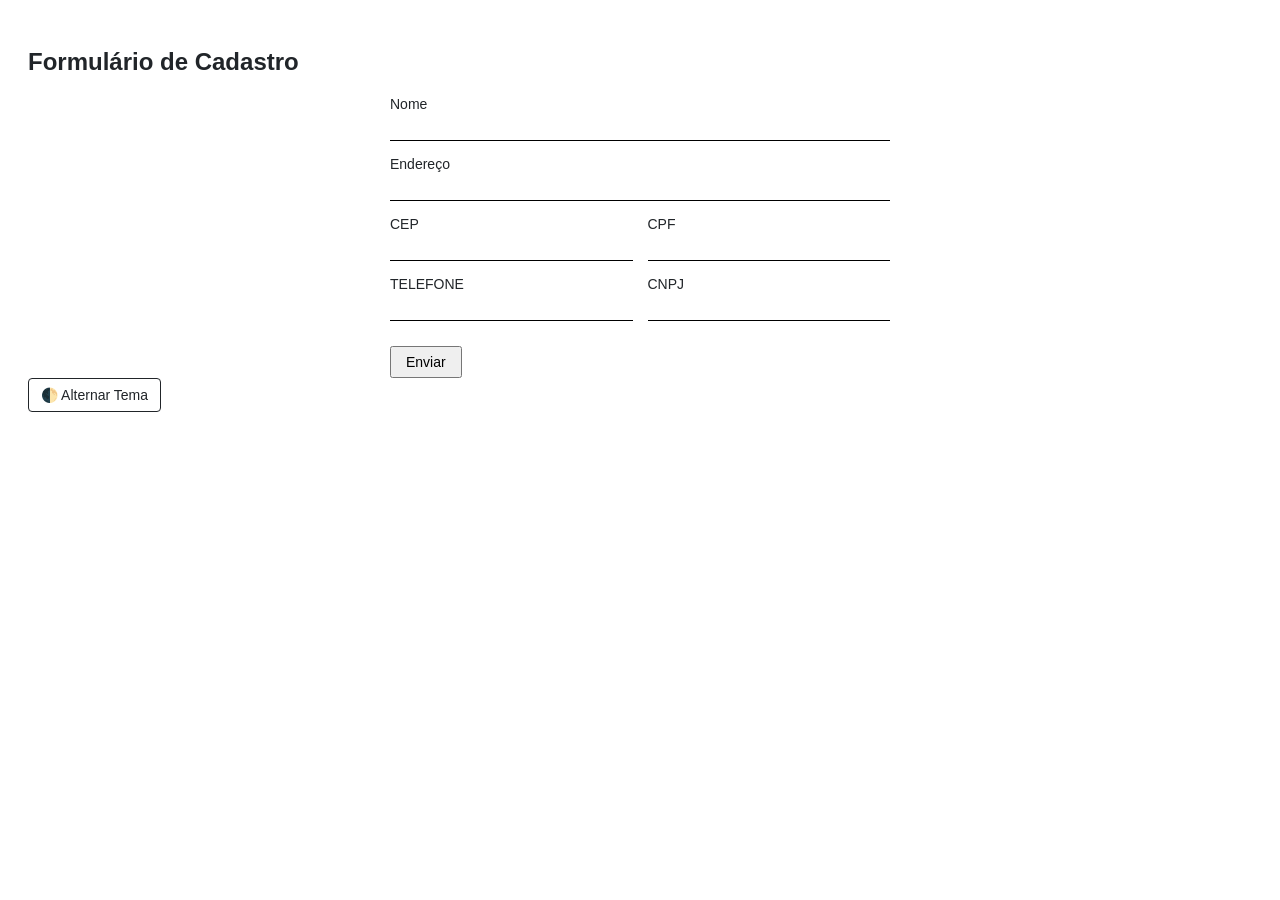
<file: index.html>
<!DOCTYPE html>
<html lang="pt-BR">
<head>
    <meta charset="UTF-8">
    <meta name="viewport" content="width=device-width, initial-scale=1.0">
    <title>Formulário</title>
    <link rel="stylesheet" href="style.css">
</head>
<body>

    <h2>Formulário de Cadastro</h2>

    <form id="meuFormulario">
        <div class="grid-form">
            <div class="campo campo-full">
                <label for="nome">Nome</label>
                <input type="text" id="nome">
            </div>

            <div class="campo campo-full">
                <label for="endereco">Endereço</label>
                <input type="text" id="endereco">
            </div>

            <div class="campo">
                <label for="cep">CEP</label>
                <input type="text" id="cep" oninput="mascara_cep()" maxlength="10">
            </div>

            <div class="campo">
                <label for="cpf">CPF</label>
                <input type="text" id="cpf" oninput="mascara_cpf()" maxlength="14">
            </div>

            <div class="campo">
                <label for="telefone">TELEFONE</label>
                <input type="text" id="telefone" oninput="mascara_telefone()" maxlength="19">
            </div>

            <div class="campo">
                <label for="cnpj">CNPJ</label>
                <input type="text" id="cnpj" oninput="mascara_cnpj()" maxlength="18">
            </div>

            <div class="btn-container">
                <button type="submit" id="botao">Enviar</button>
            </div>
        </div>

        <button id="toggle-dark-mode" class="btn-theme">🌓 Alternar Tema</button>
    </form>

    <script src="main.js">
    </script>
</body>
</html>
</file>
<file: style.css>
body {
    font-family: Arial, sans-serif;
    padding: 20px;
    color: black;
}

.grid-form {
    display: grid;
    grid-template-columns: 1fr 1fr;
    gap: 15px;
    max-width: 500px;
    margin: 0 auto;
}

.campo-full {
    grid-column: span 2;
}

.campo {
    display: flex;
    flex-direction: column;
}

label {
    font-size: 14px;
    margin-bottom: 4px;
}

input {
    border: 0px;
    border-bottom: solid 1px;
    padding: 4px;
    font-size: 14px;
}

input:focus {
    border: solid 1px limegreen;
    outline: none;
}

input:hover {
    border: solid 1px red;
}

.btn-container {
    grid-column: span 2;
    margin-top: 10px;
}

button {
    padding: 6px 14px;
    font-size: 14px;
    cursor: pointer;
}


:root {
    --bg-color: #ffffff;
    --text-color: #212529;
}

body.dark-mode {
    --bg-color: #121212;
    --text-color: #f8f9fa;
}

body {
    background-color: var(--bg-color);
    color: var(--text-color);
    transition: background-color 0.3s, color 0.3s; 
}

.btn-theme {
    padding: 8px 12px;
    cursor: pointer;
    background-color: var(--bg-color);
    color: var(--text-color);
    border: 1px solid var(--text-color);
    border-radius: 4px;
}
</file>
